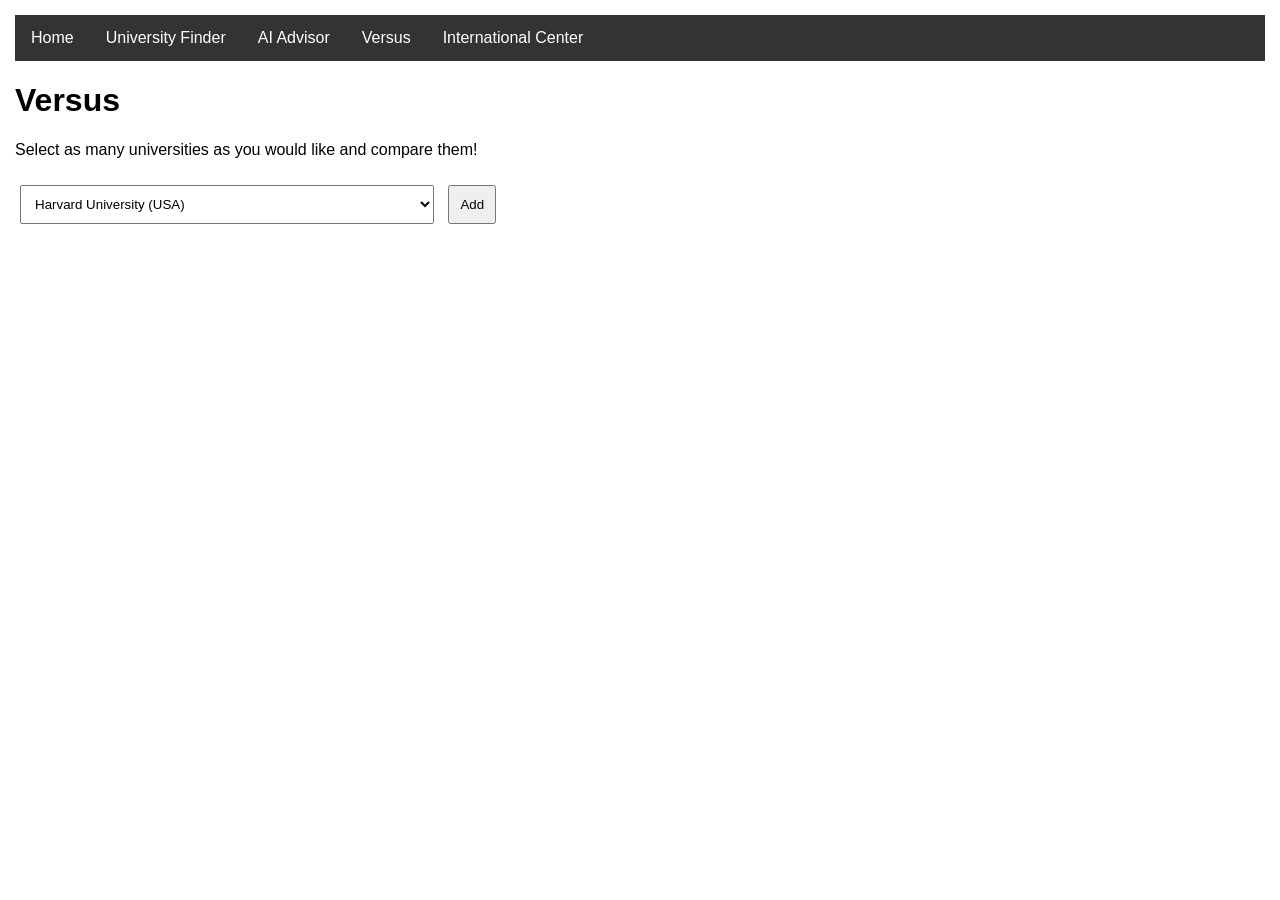
<file: Comparisons/index.html>
<!DOCTYPE html>
<html>
<head>
  <title>University Compare Tool</title>
  <link rel="stylesheet" href="style.css">
</head>

<style> 
#selected {
  display: flex;
  flex-wrap: wrap;
  gap: 8px;
  margin-bottom: 15px;
}

.chip {
  display: flex;
  align-items: center;
  gap: 8px;
  padding: 6px 10px;
  background: #f2f2f2;
  border-radius: 20px;
  font-size: 14px;
  white-space: nowrap;
}

.remove-btn {
  border: none;
  background: red;
  color: white;
  width: 18px;
  height: 18px;
  border-radius: 50%;
  cursor: pointer;
  font-size: 12px;
  display: flex;
  align-items: center;
  justify-content: center;
}
    
</style>

<style> 
     body {background-image: url("https://www.colorhexa.com/f3f3fe.png")}
</style>

<body> <!--Navigation bar CSS--> 
    <div class="navbar-div">
        <style>

body {
  font-family: Arial, Helvetica, sans-serif;
}

.navbar {
  overflow: hidden;
  background-color: #333;
}

.navbar a {
  float: left;
  font-size: 16px;
  color: white;
  text-align: center;
  padding: 14px 16px;
  text-decoration: none;
}

.dropdown {
  float: left;
  overflow: hidden;
}

.dropdown .dropbtn {
  font-size: 16px;  
  border: none;
  outline: none;
  color: white;
  padding: 14px 16px;
  background-color: inherit;
  font-family: inherit;
  margin: 0;
}

.navbar a:hover, .dropdown:hover .dropbtn {
  background-color: burlywood;
}

.dropdown-content {
  display: none;
  position: absolute;
  background-color: #f9f9f9;
  min-width: 160px;
  box-shadow: 0px 8px 16px 0px rgba(0,0,0,0.2);
  z-index: 1;
}

.dropdown-content a {
  float: none;
  color: black;
  padding: 12px 16px;
  text-decoration: none;
  display: block;
  text-align: left;
}

.dropdown-content a:hover {
  background-color: #ddd;
}

.dropdown:hover .dropdown-content {
  display: block;
}
</style>
</head>
</div>
</body>

<body style="background-color:white;"> <!--Navigation bar HTML-->

<div class="navbar">
  <a href="/UK/index.html">Home</a>
  <a href="/UK/Continent/index.html">University Finder</a>
  <a href="/UK/Pages/index.html">AI Advisor</a>
  <a href="/UK/Comparisons/index.html">Versus</a>
  <a href="/UK/International/index.html">International Center</a> 
</div>


</body>
<body>

<h1>Versus</h1>

<p>Select as many universities as you would like and compare them!</p>

<select id="uniSelect"></select>
<button onclick="addUniversity()">Add</button>

<div id="selected"></div>
<div id="compare"></div>

<script src="universities.js"></script>
<script src="script.js"></script>

</body>
</html>
</file>
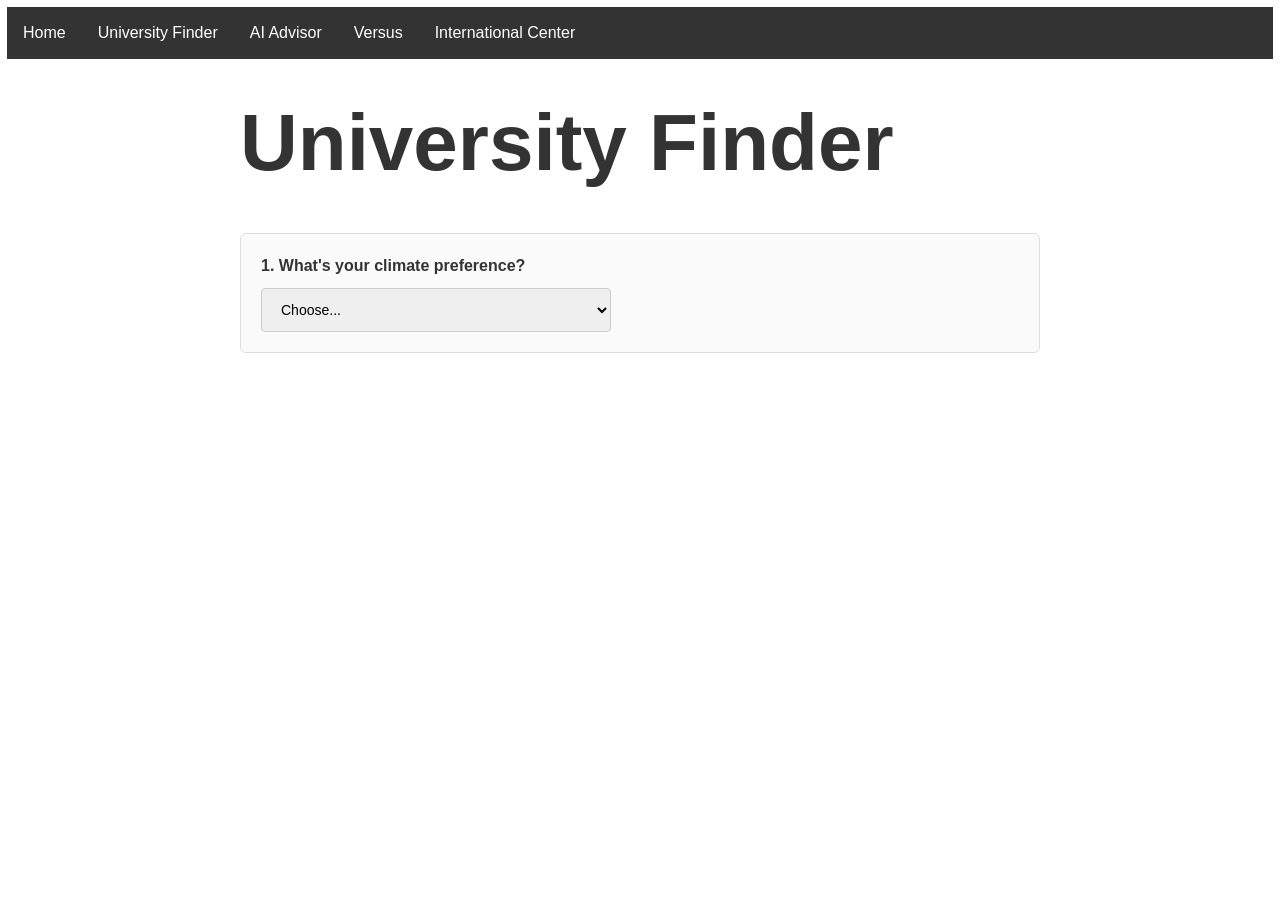
<file: Continent/index.html>
<!DOCTYPE html>

<body> <!--Navigation bar CSS--> 
    <div class="navbar-div">
        <style>

body {
  font-family: Arial, Helvetica, sans-serif;
}

.navbar {
  overflow: hidden;
  background-color: #333;
}

.navbar a {
  float: left;
  font-size: 16px;
  color: white;
  text-align: center;
  padding: 14px 16px;
  text-decoration: none;
}

.dropdown {
  float: left;
  overflow: hidden;
}

.dropdown .dropbtn {
  font-size: 16px;  
  border: none;
  outline: none;
  color: white;
  padding: 14px 16px;
  background-color: inherit;
  font-family: inherit;
  margin: 0;
}

.navbar a:hover, .dropdown:hover .dropbtn {
  background-color: burlywood;
}

.dropdown-content {
  display: none;
  position: absolute;
  background-color: #f9f9f9;
  min-width: 160px;
  box-shadow: 0px 8px 16px 0px rgba(0,0,0,0.2);
  z-index: 1;
}

.dropdown-content a {
  float: none;
  color: black;
  padding: 12px 16px;
  text-decoration: none;
  display: block;
  text-align: left;
}

.dropdown-content a:hover {
  background-color: #ddd;
}

.dropdown:hover .dropdown-content {
  display: block;
}
</style>
</head>
</div>
</body>

<body> <!--Navigation bar CSS--> 
    <div class="navbar-div">
        <style>

body {
  font-family: Arial, Helvetica, sans-serif;
}

.navbar {
  overflow: hidden;
  background-color: #333;
}

.navbar a {
  float: left;
  font-size: 16px;
  color: white;
  text-align: center;
  padding: 14px 16px;
  text-decoration: none;
}

.dropdown {
  float: left;
  overflow: hidden;
}

.dropdown .dropbtn {
  font-size: 16px;  
  border: none;
  outline: none;
  color: white;
  padding: 14px 16px;
  background-color: inherit;
  font-family: inherit;
  margin: 0;
}

.navbar a:hover, .dropdown:hover .dropbtn {
  background-color: burlywood;
}

.dropdown-content {
  display: none;
  position: absolute;
  background-color: #f9f9f9;
  min-width: 160px;
  box-shadow: 0px 8px 16px 0px rgba(0,0,0,0.2);
  z-index: 1;
}

.dropdown-content a {
  float: none;
  color: black;
  padding: 12px 16px;
  text-decoration: none;
  display: block;
  text-align: left;
}

.dropdown-content a:hover {
  background-color: #ddd;
}

.dropdown:hover .dropdown-content {
  display: block;
}
</style>
</head>
</div>
</body>

<style> 
     body {background-image: url("https://www.colorhexa.com/f3f3fe.png")}
</style>


<body style="background-color:white;"> <!--Navigation bar HTML-->

<div class="navbar">
  <a href="/UK/index.html">Home</a>
  <a href="/UK/Continent/index.html">University Finder</a>
  <a href="/UK/Pages/index.html">AI Advisor</a>
  <a href="/UK/Comparisons/index.html">Versus</a>
  <a href="/UK/International/index.html">International Center</a> 
</div>
</div>

</body>

<br>

<html lang="en">
<head>
    <meta charset="UTF-8">
    <meta name="viewport" content="width=device-width, initial-scale=1.0">
    <title>Study Continent Finder</title>
    <link rel="stylesheet" href="style.css">
</head>
<body>
    <div class="container">
        <div class="name">
        <h1 style="font-size:80px">University Finder</h1>
        </div>
        
        <div id="questionnaire" class="questionnaire">
            <div class="question" id="q1">
                <div class="question-text">1. What's your climate preference?</div>
                <select id="climate">
                    <option value="">Choose...</option>
                    <option value="warm">Warm/Tropical </option>
                    <option value="temperate">Temperate/Moderate </option>
                    <option value="cold">Cold/Snowy </option>
                </select>
            </div>
            
            <div class="question" id="q2" style="display:none;">
                <div class="question-text">2. Landscape preference?</div>
                <select id="landscape">
                    <option value="">Choose...</option>
                    <option value="urban">Urban/City </option>
                    <option value="coastal">Coastal/Beach </option>
                    <option value="mountains">Mountains/Nature </option>
                </select>
            </div>
            
            <div class="question" id="q3" style="display:none;">
                <div class="question-text">3. Budget per year (tuition + living)?</div>
                <select id="budget">
                    <option value="">Choose...</option>
                    <option value="low"><$10,000 💰</option>
                    <option value="medium">$10k-$25k 💵</option>
                    <option value="high">$25k+ 💎</option>
                </select>
            </div>
            
            <div class="question" id="q4" style="display:none;">
                <div class="question-text">4. Language of instruction?</div>
                <select id="language">
                    <option value="">Choose...</option>
                    <option value="english">English only</option>
                    <option value="multi">Multi-language</option>
                </select>
            </div>
            
            <div class="question" id="q5" style="display:none;">
                <div class="question-text">5. Study duration preference?</div>
                <select id="duration">
                    <option value="">Choose...</option>
                    <option value="undergrad">Undergraduate</option>
                    <option value="postgrad">Postgraduate/Masters</option>
                </select>
            </div>
            
            <div class="question" id="q6" style="display:none;">
                <div class="question-text">6. Work rights important?</div>
                <select id="work">
                    <option value="">Choose...</option>
                    <option value="yes">Yes, need part-time work 💼</option>
                    <option value="no">No, focus on studies 📚</option>
                </select>
            </div>
            
            <div class="question" id="q7" style="display:none;">
                <div class="question-text">7. Post-study work visa?</div>
                <select id="poststudy">
                    <option value="">Choose...</option>
                    <option value="important">Very important</option>
                    <option value="optional">Nice to have</option>
                </select>
            </div>
            
            <div class="question" id="q8" style="display:none;">
                <div class="question-text">8. Safety level preference?</div>
                <select id="safety">
                    <option value="">Choose...</option>
                    <option value="high">Very safe</option>
                    <option value="medium">Average</option>
                </select>
            </div>
            
            <div class="question" id="q9" style="display:none;">
                <div class="question-text">9. Cultural experience?</div>
                <select id="culture">
                    <option value="">Choose...</option>
                    <option value="diverse">Very diverse</option>
                    <option value="homogeneous">More uniform</option>
                </select>
            </div>
            
            <div class="question" id="q10" style="display:none;">
                <div class="question-text">10. Tourism Quality?</div>
                <select id="proximity">
                    <option value="">Choose...</option>
                    <option value="near">Lots of spots</option>
                    <option value="far">Don't mind</option>
                </select>
                <button onclick="generateRecommendation()" class="find-btn">Find My Continent!</button>
            </div>
        </div>
        
        <div id="result" style="display:none;"></div>
    </div>
    
    <script src="data.js"></script>
    <script src="script.js"></script>
</body>
</html>
</file>
<file: Comparisons/style.css>
body {
  font-family: Arial;
  padding: 7px;
}

select, button {
  padding: 10px;
  margin: 10px 5px;
}

table {
  border-collapse: collapse;
  width: 100%;
  margin-top: 20px;
}

th, td {
  border: 1px solid #ccc;
  padding: 10px;
  text-align: center;
}

th {
  background: #333;
  color: white;
}

.highlight {
  background-color: #d4edda;
}

a.uni-link {
  color: #1a73e8;
  text-decoration: none;
  font-weight: bold;
}

a.uni-link:hover {
  text-decoration: underline;
}
</file>
<file: Continent/style.css>
* { margin: 0; padding: 0; box-sizing: border-box; }

body { 
    font-family: Arial, sans-serif; 
    line-height: 1.5; 
    padding:7px; 
}

.container { 
    max-width: 800px; 
    margin: 0 auto; 
}

h1 { 
    font-size: 24px; 
    font-weight: bold; 
    margin-bottom: 30px; 
    color: #333; 
}

.questionnaire {
    margin-bottom: 30px;
}

.question {
    margin-bottom: 25px;
    padding: 20px;
    border: 1px solid #ddd;
    border-radius: 6px;
    background: #fafafa;
}

.question-text {
    font-weight: bold;
    margin-bottom: 10px;
    color: #333;
    font-size: 16px;
}

select {
    width: 100%;
    max-width: 350px;
    padding: 12px 15px;
    border: 1px solid #ccc;
    border-radius: 4px;
    font-size: 14px;
}

.find-btn {
    background: #007bff;
    color: white;
    border: none;
    padding: 14px 30px;
    border-radius: 6px;
    font-size: 16px;
    font-weight: bold;
    cursor: pointer;
    margin-top: 20px;
    display: block;
}

.find-btn:hover {
    background: #0056b3;
}

#result {
    margin-top: 30px;
}

table { 
    width: 100%; 
    border-collapse: collapse; 
    margin-top: 10px; 
}

th, td { 
    border: 1px solid #ddd; 
    padding: 12px 15px; 
    text-align: left; 
}

th { 
    background-color: #f2f2f2; 
    font-weight: bold; 
    font-size: 14px; 
}

.continent-highlight {
    background: #e3f2fd;
    font-weight: bold;
}

.university-list {
    background: #f8f9fa;
    padding: 20px;
    border-radius: 6px;
    margin-top: 15px;
}

#result:empty::before {
    content: "Complete all 10 questions to see recommendation";
    display: block;
    padding: 40px;
    color: #666;
    font-style: italic;
    text-align: center;
}
</file>
